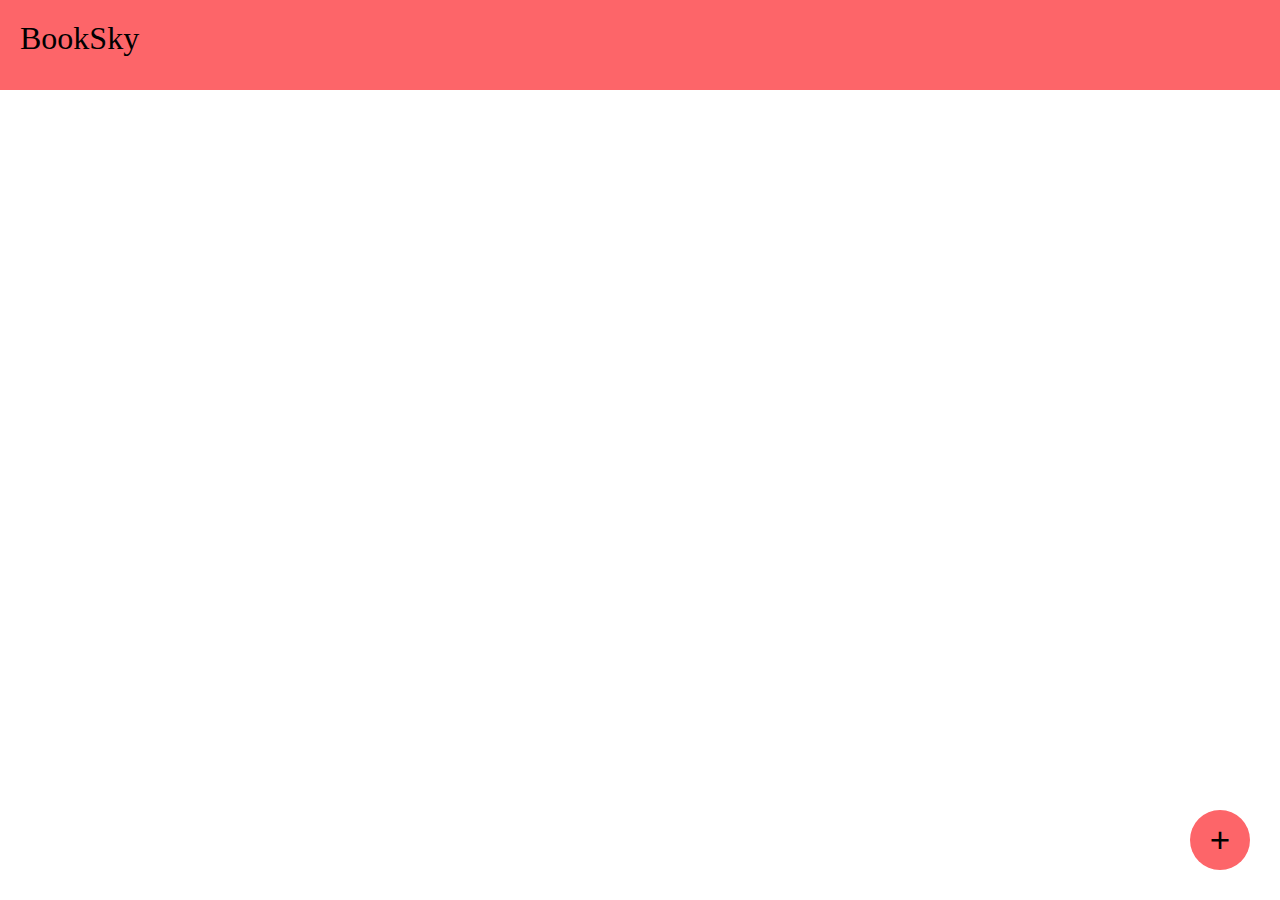
<file: booksky.html>
<!DOCTYPE html>
<html lang="en">
<head>
    <meta charset="UTF-8">
    <meta name="viewport" content="width=device-width, initial-scale=1.0">
    <title>Document</title>
    <link rel="preconnect" href="https://fonts.googleapis.com">
<link rel="preconnect" href="https://fonts.gstatic.com" crossorigin>
<link href="https://fonts.googleapis.com/css2?family=Google+Sans+Code:ital,wght@0,300..800;1,300..800&family=Playwrite+NZ+Basic:wght@100&display=swap" rel="stylesheet">
<link rel="stylesheet" href="booksky.css">
<body>
    <div class="heading">
        <h1>BookSky</h1>
    </div>
     <div class="container">
    

    <div class="overlay"></div>
    <div class="popup">
        <h2>Add Book</h2>
        <form >
            <input type="text" placeholder="Titile" id="bookinput">
            <input type="text" placeholder="Author" id="authorinput">
            <textarea placeholder="Short discription" id="discription"></textarea>
            <p id="error"></p>
            <button id="add" type="button">ADD</button>
            <button id="cancel" type="reset">CANCEL</button>
        </form>
    </div>



    <button id="addbutton">+</button>


</body>

<script src="booksky.js"></script>

</html>
</file>
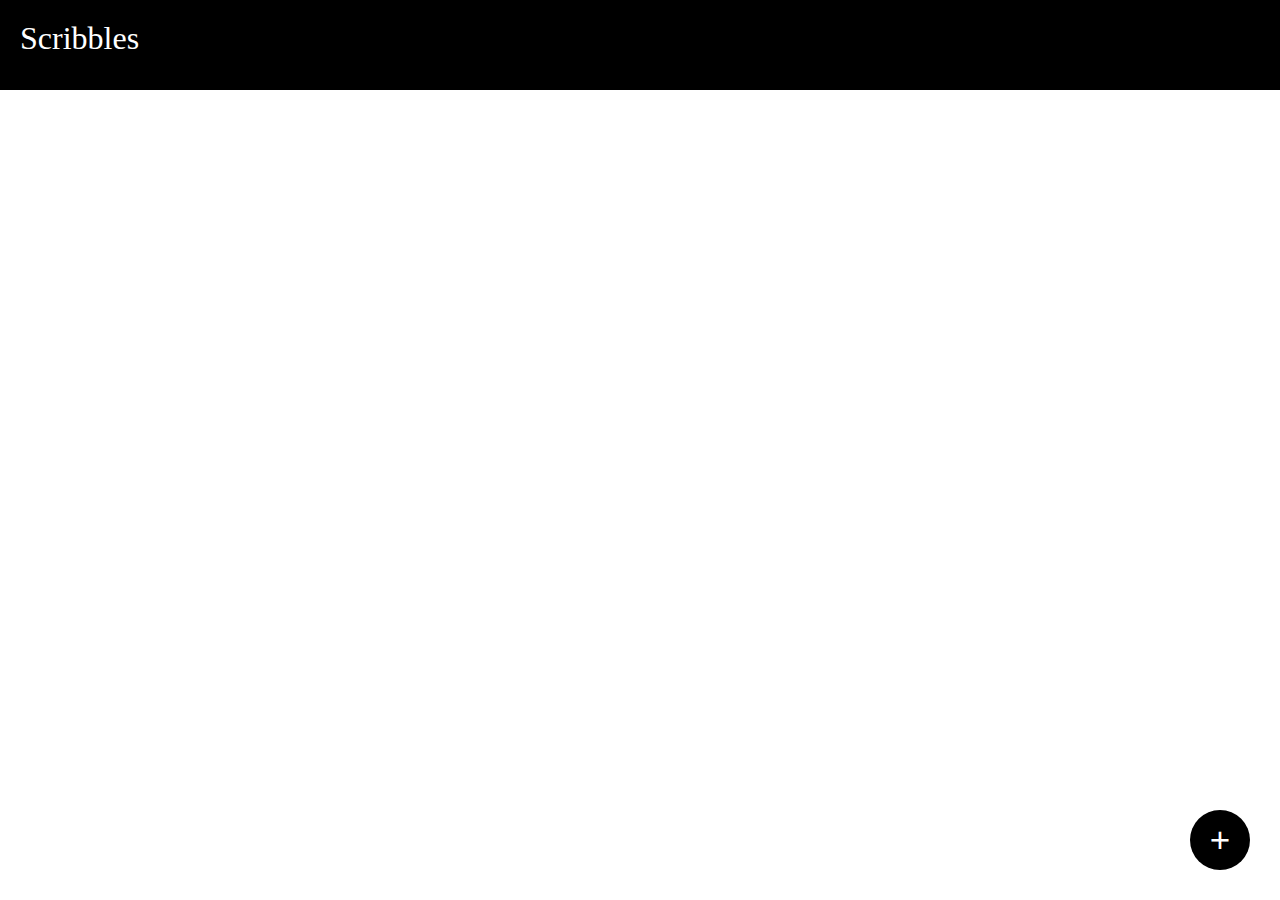
<file: note.html>
<!DOCTYPE html>
<html lang="en">
<head>
    <meta charset="UTF-8">
    <meta name="viewport" content="width=device-width, initial-scale=1.0">
    <title>NOTES</title>
    <link rel="preconnect" href="https://fonts.googleapis.com">
<link rel="preconnect" href="https://fonts.gstatic.com" crossorigin>
<link href="https://fonts.googleapis.com/css2?family=Google+Sans+Code:ital,wght@0,300..800;1,300..800&family=Playwrite+NZ+Basic:wght@100&display=swap" rel="stylesheet">
<link rel="stylesheet" href="note.css">
<body>
    <div class="heading">
        <h1>Scribbles</h1>
    </div>
     <div class="container">
    

    <div class="overlay"></div>
    <div class="popup">
        <h2>Add Note</h2>
        <form >
            <input type="text" placeholder="Titile" id="titleinput">
            <textarea placeholder="discription" id="discription"></textarea>
            <p id="error"></p>
            <button id="add" type="button">ADD</button>
            <button id="cancel" type="reset">CANCEL</button>
        </form>
    </div>



    <button id="addbutton">+</button>


</body>

<script src="note.js"></script>

</html>
</file>
<file: booksky.css>
* {
    padding: 0%;
    margin: 0%;


  font-family: "Playwrite NZ Basic", cursive;
  font-optical-sizing: auto;
  font-weight: 100;
  font-style: normal;


}
 body {
        background-image: url(https://wallpapercave.com/wp/wp5351537.jpg);
        background-size: cover;
        background-position: center;
          
    }


.heading {
    height: 50px;
    background-color:  #fd6569;;
    color: black;
    padding: 20px;
    width: auto;
}

.container{
    padding: 20px;
    display: flex;
    flex-wrap: wrap;
    gap: 20px;
}

.book {
    background-color: black;
    color: white;
    padding: 25px;
    border-radius: 30px;
    width: 350px ;
    height: fit-content;
    margin: 25px;
    vertical-align: top;

}

.book h5 {
    margin-top: 10px;
}
 
.book p {
    margin-top: 20px;
}

.book button {
    margin-top: 10px;
    padding: 10px;
    border-radius: 10px;
    background-color: #fd6569;
    color: black;
    border: none;
    cursor: pointer;
}

#addbutton {
    width: 60px;
    height: 60px;
    border-radius: 50%;
    font-size: 35px;
    background-color: #fd6569;
    color: black;
    cursor: pointer; 
    position: fixed;
    bottom: 30px;
    right: 30px;
    border: none;
    font-family: Arial,  sans-serif;
}

.overlay {
    background-color: rgb(0, 0, 0, 0.8);
    opacity: 0.8;
    position: absolute;
    width: 100%;
    height: 100%;
    top: 0;
    left: 0;
    z-index: 1;
    display: none;
}
.popup {
    padding: 40px;
    background-color: #fd6569;
    width: 40%;
    border-radius: 20px;
    position:fixed;
    top: 50%;
    left: 50%;
    transform: translate(-50%, -50%);
    vertical-align: top;
    display: none;
    z-index: 2;
}

.popup input {
    background: transparent;
    border: none;
    width: 100%;
    margin: 5px;
    padding: 5px;
    font-size: 20px;
    border-bottom: solid black;
}

.popup textarea {
    background: transparent;
    margin-top: 30px;
    border: solid black 2px;
    width: 100%;
    padding: 10px;
    font-size: 24px;
    
}


.popup button {
    margin-top: 10px;
    padding: 10px;
    border-radius: 10px;
    background-color: #fd6569;
    color: black;
    font-weight: bold;
    border: none;
    cursor: pointer;
}

.popup input::placeholder,
.popup textarea::placeholder {
    color: black;
    font-weight: 400;
}

.popup p {
    color: black;
    font-weight: 900;
    display: none;
}
</file>
<file: note.css>
* {
    padding: 0%;
    margin: 0%;


  font-family: "Playwrite NZ Basic", cursive;
  font-optical-sizing: auto;
  font-weight: 100;
  font-style: normal;


}
 body {
        background-image: url(https://static.vecteezy.com/system/resources/previews/004/495/802/original/black-and-white-hand-drawn-scribble-texture-background-illustration-free-vector.jpg);
        background-size: cover;
        background-position: center;
          
    }


.heading {
    height: 50px;
    background-color: black;;
    color: white;
    padding: 20px;
    width: auto;
}

.container{
    padding: 20px;
    display: flex;
    justify-content: space-around;
     flex-wrap: wrap;
    gap: 20px;
}

.note {
    background-color: black;
    color: white;
    padding: 25px;
    border-radius: 30px;
    width: 350px;
    height: fit-content;
    vertical-align: top;
    overflow-wrap: break-word;

}

.note h5 {
    margin-top: 10px;
}
 
.note p {
    margin-top: 20px;
}

.note button {
    margin-top: 20px;
    padding: 10px;
    border-radius: 10px;
    background-color: white;
    color: black;
    border: none;
    cursor: pointer;
    font-weight: bold;
}

#addbutton {
    width: 60px;
    height: 60px;
    border-radius: 50%;
    font-size: 35px;
    background-color: black;
    color: white;
    cursor: pointer; 
    position: fixed;
    bottom: 30px;
    right: 30px;
    border: none;
    font-family: Arial,  sans-serif;
}

.overlay {
  position: fixed;
  top: 0;
  left: 0;
  width: 100%;
  height: 100vh;
  background-color: rgba(0,0,0,0.7);
  z-index: 1;
  display: none;
}
.popup {
    padding: 40px;
    background-color: black;
    width: 40%;
    border-radius: 20px;
    position:fixed;
    top: 50%;
    left: 50%;
    transform: translate(-50%, -50%);
    vertical-align: top;
    display: none;
    z-index: 2;
}

.popup input {
    background: transparent;
    border: none;
    width: 100%;
    margin: 5px;
    padding: 5px;
    font-size: 20px;
    border-bottom: solid white;
    outline: none;
    color: white;
}

.popup textarea {
    background: transparent;
    margin-top: 30px;
    border: solid white 2px;
    width: 100%;
    padding: 10px;
    font-size: 24px;
    outline: none;
    color: white;
    
}


.popup button {
    margin-top: 10px;
    padding: 10px;
    border-radius: 10px;
    background-color: black;
    color: white;
    font-weight: bold;
    border: none;
    cursor: pointer;
}

.popup input::placeholder,
.popup textarea::placeholder {
    color: white;
    font-weight: 400;
}

.popup p {
    color: white;
    font-weight: 900;
    display: none;
    margin-top: 10px;
}

.popup h2 {
    color: white;
    margin-bottom: 30px;
}

/* Tablet view */
@media (max-width: 1024px) {

    .container {
        justify-content: center;
        gap: 25px;
    }

    .note {
        width: 45%;
    }

    .popup {
        width: 60%;
    }
}


/* ================= MOBILE RESPONSIVE ================= */

@media (max-width: 768px) {

    .container {
        padding: 15px;
        justify-content: center;
    }

    .note {
        width: 100%;
        max-width: 95%;
    }

    .popup {
        width: 90%;
        padding: 25px;
        box-sizing: border-box;
    }

    .popup input,
    .popup textarea {
        width: 100%;
        box-sizing: border-box;
    }

    .popup textarea {
        font-size: 18px;
    }

    #addbutton {
        width: 55px;
        height: 55px;
        font-size: 30px;
        bottom: 20px;
        right: 20px;
    }

    .heading {
        padding: 15px;
        font-size: 22px;
    }

}
</file>
